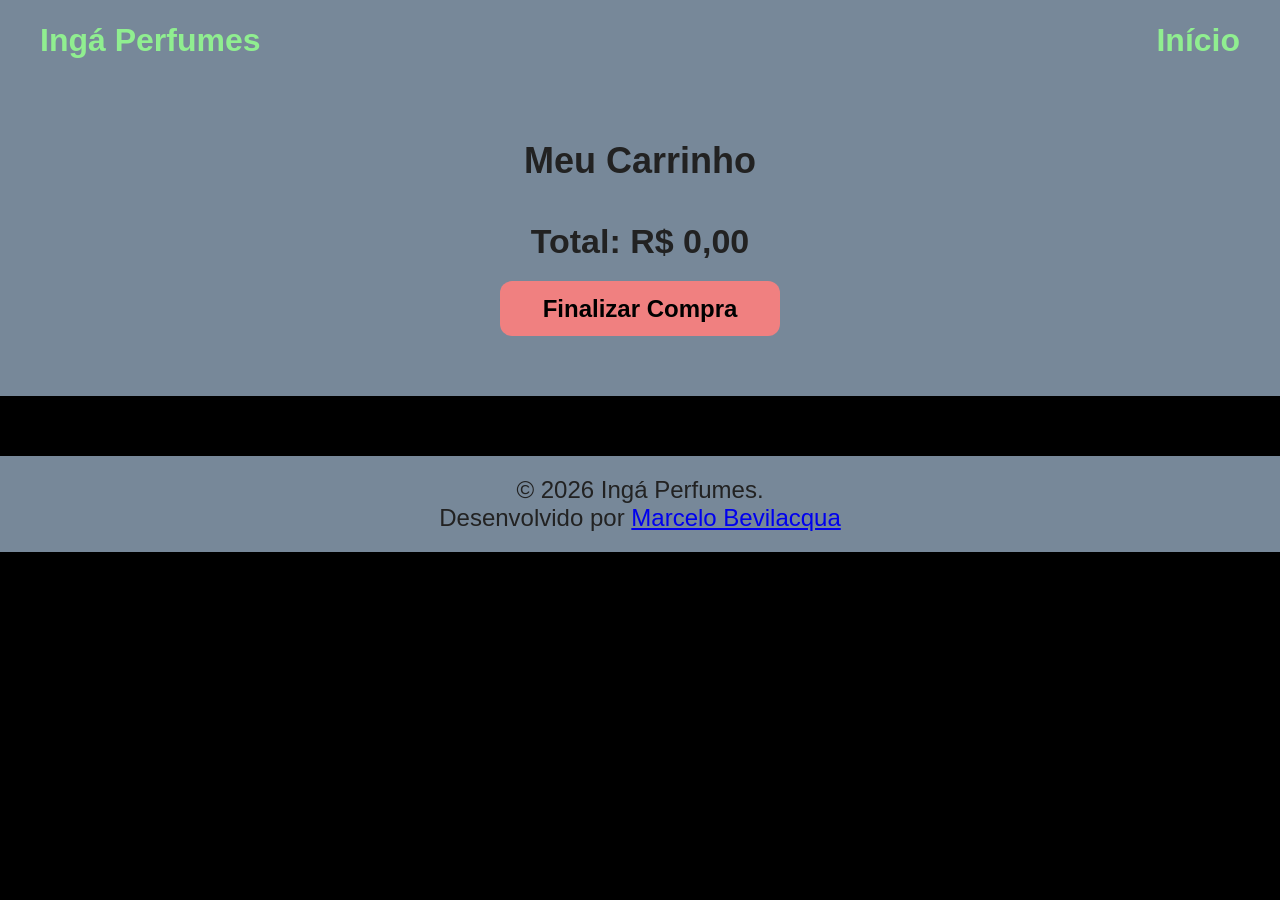
<file: carrinho.html>
<!DOCTYPE html>
<html lang="pt-BR">
<head>
    <meta charset="UTF-8">
    <meta
        name="viewport"
        content="width=device-width, initial-scale=1.0">

    <title>Carrinho - Ingá Perfumes</title>

    <link rel="stylesheet" href="./css/style.css">
</head>
<body>

<header class="header">

    <div class="logo">
        <h1>Ingá Perfumes</h1>
    </div>

    <nav class="menu">
        <a href="./index.html">Início</a>
    </nav>

</header>

<main class="carrinho-page">

    <h2>Meu Carrinho</h2>

    <div
        id="carrinho-container"
        class="carrinho-container">

    </div>

    <div class="carrinho-total">

        <h3 id="total">
            Total: R$ 0,00
        </h3>

        <button id="finalizar-compra">
            Finalizar Compra
        </button>

    </div>

</main>

<footer class="footer">
   
  <p>
        © 2026 Ingá Perfumes.<br>
        Desenvolvido por
         <a href="https://portifolio-challenge-alura-2024.vercel.app/"
          target="_blank" 
          rel="noopener noreferrer">Marcelo Bevilacqua</a>
    </p>
</footer>

<script src="./js/carrinho.js"></script>

</body>
</html>
</file>
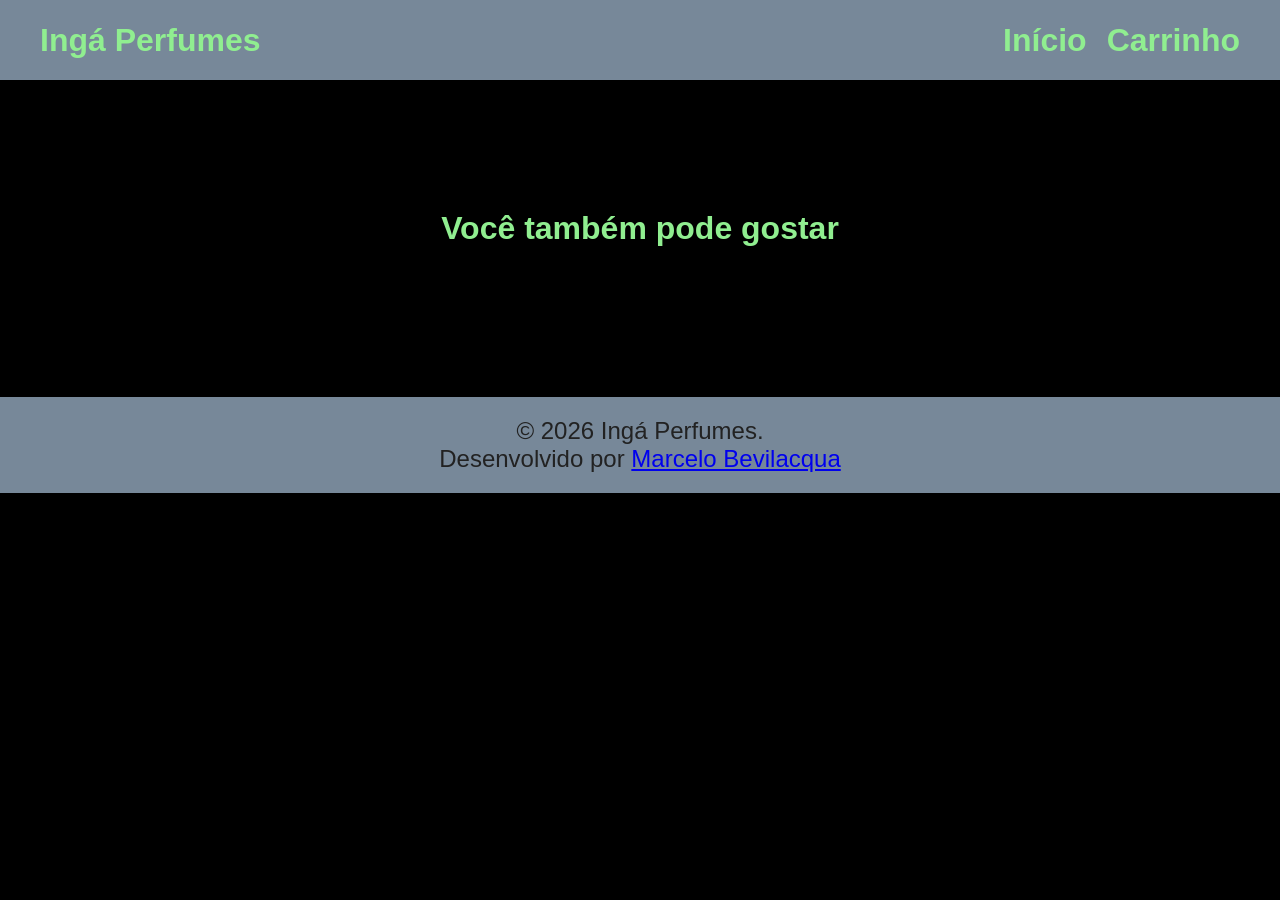
<file: produto.html>
<!DOCTYPE html>
<html lang="pt-BR">

<head>

    <meta charset="UTF-8">

    <meta
        name="viewport"
        content="width=device-width, initial-scale=1.0">

    <title>Produto - Ingá Perfumes</title>

    <link
        rel="stylesheet"
        href="./css/style.css">

</head>

<body>

<header class="header">

    <div class="logo">
        <h1>Ingá Perfumes</h1>
    </div>

    <nav class="menu">

        <a href="./index.html">
            Início
        </a>

        <a href="./carrinho.html">
            Carrinho
        </a>

    </nav>

</header>

<main class="produto-page">

    <div id="produto-detalhe">

    </div>

    <section class="relacionados">

        <h2>
            Você também pode gostar
        </h2>

        <div
            id="produtos-relacionados"
            class="relacionados-container">

        </div>

    </section>

</main>

<footer class="footer">

    <p>
        © 2026 Ingá Perfumes.<br>
        Desenvolvido por
         <a href="https://portifolio-challenge-alura-2024.vercel.app/"
          target="_blank" 
          rel="noopener noreferrer">Marcelo Bevilacqua</a>
    </p>

</footer>

<script src="./js/produto.js"></script>

</body>
</html>
</file>
<file: css/style.css>
*{
    margin: 0;
    padding: 0;
    box-sizing: border-box;
}

body{
    font-family: 'Segoe UI', Tahoma, Geneva, Verdana, sans-serif;
    background-color: black;
    color: #222;
    overflow-x: hidden;
}

/* HEADER */

.header{
    width: 100%;
    min-height: 80px;

    background-color: lightslategray;

    display: flex;
    justify-content: space-between;
    align-items: center;

    padding: 20px 40px;

    box-shadow: 0 2px 8px rgba(0,0,0,.08);
}

.logo h1{
    font-size: 2rem;
    color: lightgreen;
}

.menu{
    display: flex;
    gap: 20px;
    flex-wrap: wrap;
}

.menu a{
    text-decoration: none;
    color: lightgreen;
    font-weight: 600;
    font-size: 2rem;

    transition: .3s;
}

.menu a:hover{
    opacity: .8;
}

/* BANNER, texto com apresentação do site abaixo do cabeçalho */

.banner{
    width: 100%;
    min-height: 350px;

    display: flex;
    align-items: center;
    justify-content: center;

    padding: 50px 30px;

    background: linear-gradient(
        to right,
        lightgray,
        #ececec
    );
}

.banner-texto{
    max-width: 500px;
    text-align: center;
}

.banner-texto h2{
    font-size: 42px;
    margin-bottom: 20px;
}

.banner-texto h2 strong{
    color: #0076ff;
}

.banner-texto p{
    font-size: 24px;
    margin-bottom: 30px;
}


/* CATEGORIAS / papai, mame. cestas etc */

.categorias{
    padding: 60px 30px;
    max-width: 1400px;
    margin: 0 auto;
}


.categorias-container{
    display: grid;

    grid-template-columns:
    repeat(auto-fit, minmax(280px, 1fr));

    gap: 25px;
}

.categoria-card{
    min-height: 180px;

    background-color: lightslategray;

    border-radius: 16px;

    display: flex;
    align-items: center;
    justify-content: center;

    text-align: center;

    padding: 25px;

    font-size: 28px;
    font-weight: bold;

    cursor: pointer;

    transition: .3s;

    box-shadow:
    0 2px 10px rgba(0,0,0,.08);
}

.categoria-card:hover{
    transform: translateY(-5px);
}

.categoria-card h3{
    line-height: 1.4;
}

/*categoria/lista de PRODUTOS da categoria */

.produtos-page{
    padding: 60px 30px;
}

.produtos-page h2{
    color: lightgreen;
    text-align: center;
    font-size: 50px;
    margin-bottom: 40px;
}

.produtos-container{
    display: grid;

    grid-template-columns:
        repeat(auto-fit, minmax(280px, 1fr));

    gap: 30px;

    max-width: 1400px;
    margin: 0 auto;
}

.produto-card{
    background: white;

    border-radius: 18px;

    padding: 20px;

    text-align: center;

    box-shadow:
    0 2px 10px rgba(0,0,0,.08);

    transition: .3s;
}

.produto-card:hover{
    transform: translateY(-5px);
}

.produto-card img{
    width: 100%;
    height: 250px;

    object-fit: cover;

    border-radius: 12px;

    margin-bottom: 20px;
}

.produto-card h3{
    font-size: 24px;
    margin-bottom: 12px;
}

.produto-card p{
    font-size: 22px;
    font-weight: bold;

    margin-bottom: 20px;
}

.produto-card button{
    width: 100%;
    height: 50px;

    border: none;
    border-radius: 10px;

    background: #222;
    color: white;

    font-size: 18px;
    font-weight: bold;

    cursor: pointer;
}

/* campo FALE CONOSCO */

.fale-conosco{
    padding: 80px 20px;

    max-width: 700px;

    margin: 0 auto;

    text-align: center;
}

.fale-conosco h2{
    color: lightgreen;

    font-size: 2rem;

    margin-bottom: 15px;
}

.fale-conosco p{
    margin-bottom: 30px;

    font-size: 1.1rem;
}

#form-contato{
    display: flex;
    flex-direction: column;
    gap: 20px;
}

#form-contato input,
#form-contato textarea{
    width: 100%;

    padding: 16px;

    border: none;
    border-radius: 12px;

    font-size: 1rem;

    background-color: white;
}

#form-contato textarea{
    resize: none;
}

#form-contato button{
    height: 55px;

    border: none;
    border-radius: 12px;

    background-color: lightcoral;

    font-size: 1rem;
    font-weight: bold;

    cursor: pointer;

    transition: .2s;
}

#form-contato button:hover{
    transform: scale(1.02);
}

/* CARRINHO */

.carrinho-page{
    padding: 60px 30px;
    background-color: lightslategray;
}

.carrinho-page h2{
    text-align: center;
    font-size: 36px;
    margin-bottom: 40px;
}

.item-carrinho{
    background: white;

    border-radius: 16px;

    padding: 25px;

    margin-bottom: 20px;

    display: flex;
    justify-content: space-between;
    align-items: center;
    gap: 20px;

    box-shadow:
    0 2px 10px rgba(0,0,0,.08);
}

.item-carrinho h3{
    font-size: 24px;
    margin-bottom: 8px;
}

.item-carrinho p{
    font-size: 22px;
    font-weight: bold;
}

.item-carrinho-botoes{
    display: flex;
    align-items: center;
    gap: 15px;
}


/* CONTAINER DOS BOTÕES - E + */
.item-carrinho-acoes{
    display: flex;
    flex-direction: row;
    align-items: center;
    gap: 12px;
    flex-wrap: nowrap;
}

/* BOTÕES - E + */
.item-carrinho-acoes button{
    width: 60px;
    height: 50px;

    border: none;
    border-radius: 10px;

    background-color: lightcoral;

    cursor: pointer;

    font-size: 28px;
    font-weight: bold;

    display: flex;
    align-items: center;
    justify-content: center;

    transition: .2s;
}

/* BOTÃO EXCLUIR */
.item-carrinho-acoes-excluir button{
    min-width: 120px;
    height: 50px;

    border: none;
    border-radius: 10px;

    background-color: lightcoral;

    cursor: pointer;

    font-size: 28px;
    font-weight: bold;

    display: flex;
    align-items: center;
    justify-content: center;

    padding: 0 20px;

    transition: .2s;
}

.item-carrinho-acoes button:hover,
.item-carrinho-acoes-excluir button:hover{
    transform: scale(1.03);
}

.carrinho-total{
    margin-top: 40px;
    text-align: center;
}

.carrinho-total h3{
    font-size: 34px;
    margin-bottom: 20px;
}

.carrinho-total button{
    width: 280px;
    height: 55px;

    border: none;
    border-radius: 12px;

    background: lightcoral;
    color: black;

    font-size: 1.5rem;
    font-weight: bold;

    cursor: pointer;
}

/* MENSAGEM CARRINHO, ao adicionar item surge uma mensagem confirmando */

.mensagem-carrinho{
    position: fixed;

    top: 50%;
    left: 50%;

    transform:
        translate(-50%, -50%)
        scale(.9);

    background-color: lightcoral;

    color: black;

    padding: 18px 28px;

    border-radius: 14px;

    font-size: 20px;
    font-weight: bold;

    z-index: 9999;

    opacity: 0;

    transition: .3s ease;
}

.mensagem-carrinho.mostrar{
    opacity: 1;

    transform:
        translate(-50%, -50%)
        scale(1);
}

/*categoria/produtos/ card do PRODUTO escolhido */

.produto-page{
    padding: 60px 40px;
}

.produto-detalhe-card{
    max-width: 1400px;

    margin: 0 auto;

    background-color: lightslategray;

    border-radius: 20px;

    padding: 40px;

    display: flex;

    gap: 50px;

    align-items: center;
}

.produto-imagem{
    flex: 1;
}

.produto-imagem img{
    width: 100%;

    max-height: 650px;

    object-fit: contain;

    border-radius: 20px;

    background-color: white;
}

.produto-info{
    flex: 1;

    color: white;
}

.produto-info h2{
    font-size: 2.6rem;

    color: lightgreen;

    margin-bottom: 20px;
}

.produto-preco{
    font-size: 2rem;

    font-weight: bold;

    color: lightcoral;

    margin-bottom: 30px;
}

.produto-info h3{
    font-size: 1.5rem;

    margin-top: 25px;

    margin-bottom: 10px;

    color: lightgreen;
}

.produto-descricao{
    font-size: 1.2rem;

    line-height: 1.8;
}

.produto-itens{
    margin-left: 20px;

    font-size: 1.1rem;

    line-height: 2;
}

.botao-produto{
    margin-top: 35px;

    width: 100%;

    max-width: 350px;

    height: 60px;

    border: none;

    border-radius: 12px;

    background-color: lightcoral;

    color: black;

    font-size: 1.2rem;

    font-weight: bold;

    cursor: pointer;
}

.botao-produto:hover{
    transform: scale(1.03);
}

/* RELACIONADOS, mostra os outros produtos da mesma categoria escolhida */

.relacionados{
    margin-top: 70px;
}

.relacionados h2{
    text-align: center;
    color: lightgreen;
    margin-bottom: 30px;
    font-size: 2rem;
}

.relacionados-container{
    display: grid;

    grid-template-columns:
    repeat(3, minmax(220px, 280px));

    justify-content: center;

    gap: 20px;

    max-width: 1000px;

    margin: 0 auto;
}

.relacionados-container .produto-card{

    background: white;

    border-radius: 16px;

    padding: 15px;

    text-align: center;

    cursor: pointer;

    transition: .3s;

    width: 100%;
}

.relacionados-container .produto-card:hover{
    transform: translateY(-4px);
}

.relacionados-container .produto-card img{
    width: 100%;

    height: 180px;

    object-fit: contain;

    border-radius: 12px;

    margin-bottom: 10px;
}

.relacionados-container .produto-card h3{
    font-size: 1rem;

    margin-bottom: 10px;

    line-height: 1.4;

    color: black;
}

.relacionados-container .produto-card p{
    font-size: 1rem;

    font-weight: bold;

    color: #222;
}

.produto-acoes{
    display: flex;

    gap: 10px;

    margin-top: 15px;
}

.btn-detalhes,
.btn-adicionar{

    flex: 1;

    height: 50px;

    border: none;

    border-radius: 10px;

    cursor: pointer;

    font-size: 1rem;

    font-weight: bold;

    transition: .3s;
}

.btn-detalhes{
    background-color:
    lightslategray;

    color: white;
}

.btn-adicionar{
    background-color:
    lightcoral;

    color: black;
}

.btn-detalhes:hover,
.btn-adicionar:hover{
    transform: scale(1.03);
}


/* FOOTER */

.footer{
    width: 100%;
    min-height: 70px;

    background-color: lightslategray;

    display: flex;
    align-items: center;
    justify-content: center;

    text-align: center;

    padding: 20px;

    font-size: 1.5rem;

    margin-top: 60px;
}


/* MOBILE */
@media (max-width: 768px){

    /* HEADER */

    .header{
        flex-direction: column;
        height: auto;
        gap: 15px;
        padding: 20px;
        text-align: center;
    }

    .logo h1{
        font-size: 2rem;
    }

    .menu{
        justify-content: center;
        flex-wrap: wrap;
        gap: 12px;
    }

    .menu a{
        font-size: 1rem;
    }

    /* BANNER */

    .banner{
        min-height: auto;
        padding: 40px 20px;
    }

    .banner-texto h2{
        font-size: 2rem;
    }

    .banner-texto h2 strong{
        font-size: 1.8rem;
    }

    .banner-texto p{
        font-size: 1rem;
    }

    .banner-texto button{
        width: 100%;
        max-width: 240px;
        height: 50px;
        font-size: 1rem;
    }

    /* CATEGORIAS */

    .categorias{
        padding: 40px 20px;
    }

    .categorias h2{
        font-size: 1.8rem;
        text-align: center;
    }

    .categorias-container{
        grid-template-columns: 1fr;
        gap: 20px;
    }

    .categoria-card{
        min-height: 150px;
        font-size: 1.3rem;
        padding: 20px;
    }

    /* PRODUTOS */

    .produtos-page{
        padding: 40px 20px;
    }

    .produtos-page h2{
        font-size: 1.8rem;
        text-align: center;
    }

    .produtos-container{
        grid-template-columns: 1fr;
        gap: 20px;
    }

    .produto-card{
        padding: 20px;
    }

    .produto-card img{
        height: 220px;
    }

    .produto-card h3{
        font-size: 1.2rem;
    }

    .produto-card p{
        font-size: 1.1rem;
    }

    .produto-card button{
        width: 100%;
        height: 50px;
        font-size: 1rem;
    }

    /* DETALHE PRODUTO */

    .produto-detalhe-card{
        flex-direction: column;
        padding: 25px;
        gap: 25px;
    }

    .produto-info h2{
        font-size: 1.8rem;
        text-align: center;
    }

    .produto-preco{
        font-size: 1.5rem;
        text-align: center;
    }

    .produto-info h3{
        text-align: center;
    }

    .produto-descricao{
        text-align: center;
    }

    .produto-itens{
        margin-left: 15px;
    }

    .botao-produto{
        width: 100%;
        max-width: 100%;
    }

    /* RELACIONADOS */

    .relacionados{
        margin-top: 50px;
    }

    .relacionados h2{
        font-size: 1.5rem;
        text-align: center;
    }

    .relacionados-container{
        grid-template-columns: 1fr;
        gap: 15px;
        padding: 0 15px;
    }

    .relacionados-container .produto-card{
        max-width: 260px;
        margin: 0 auto;
        padding: 12px;
    }

    .relacionados-container .produto-card img{
        height: 140px;
    }

    .relacionados-container .produto-card h3{
        font-size: 0.95rem;
    }

    .relacionados-container .produto-card p{
        font-size: 0.95rem;
    }

    /* CARRINHO */

    .carrinho-page{
        padding: 40px 20px;
    }

    .carrinho-page h2{
        font-size: 1.8rem;
        text-align: center;
    }

    .item-carrinho{
        flex-direction: column;
        text-align: center;
        gap: 15px;
        padding: 20px;
    }

    .item-carrinho h3{
        font-size: 1.2rem;
    }

    .item-carrinho p{
        font-size: 1rem;
    }

    .item-carrinho button{
        width: 100%;
        max-width: 180px;
        height: 45px;
        font-size: 0.95rem;
    }

    .carrinho-total{
        text-align: center;
    }

    .carrinho-total h3{
        font-size: 1.6rem;
    }

    .carrinho-total button{
        width: 100%;
        max-width: 280px;
        height: 55px;
        font-size: 1rem;
    }

    /* MENSAGEM CARRINHO */

    .mensagem-carrinho{
        width: 90%;
        text-align: center;
        font-size: 1rem;
        padding: 15px;
    }

    /* FOOTER */

    .footer{
        height: auto;
        padding: 20px;
        font-size: 1rem;
        text-align: center;
    }
    
}
</file>
